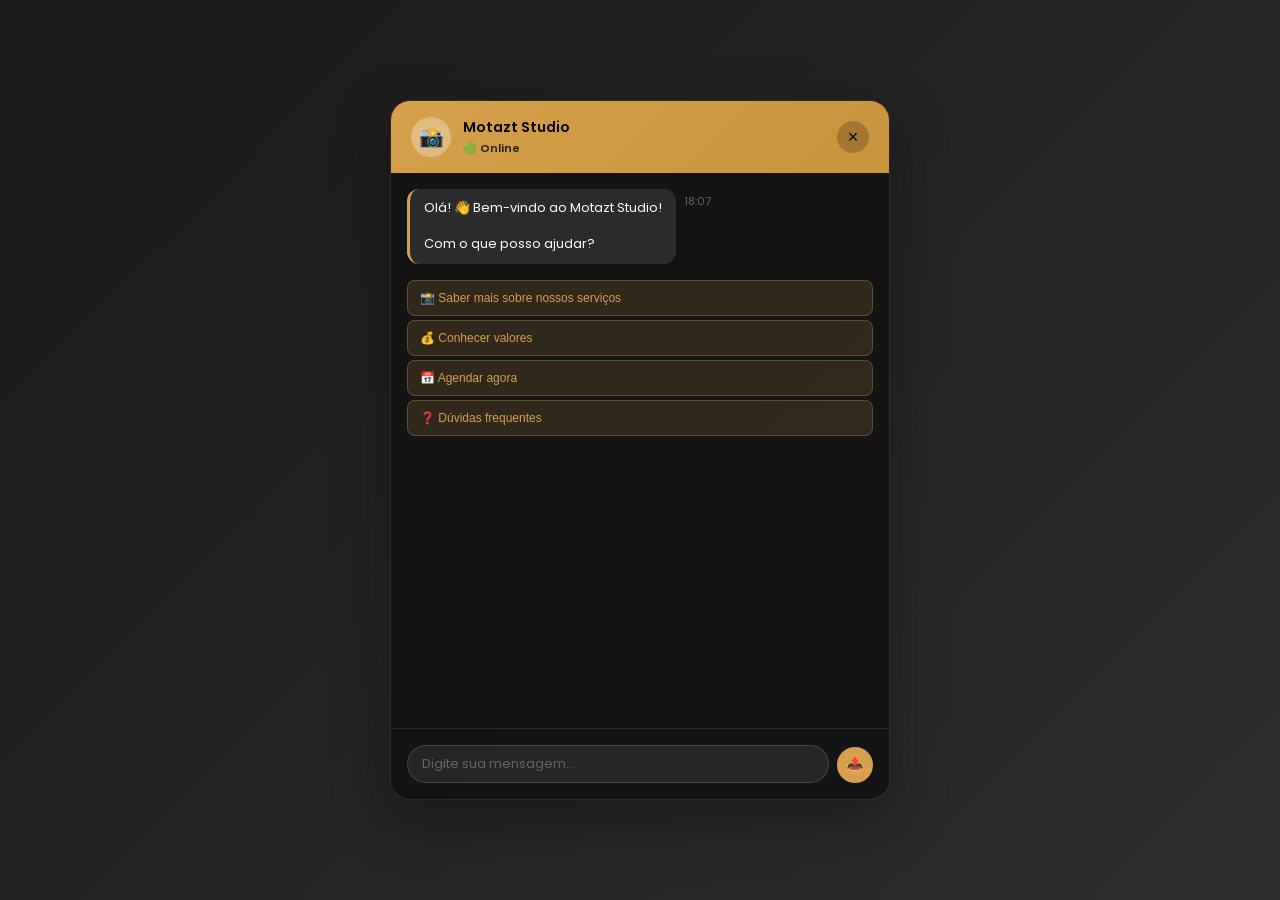
<file: chatbot-whatsapp.html>
<!DOCTYPE html>
<html lang="pt-BR">
<head>
    <meta charset="UTF-8">
    <meta name="viewport" content="width=device-width, initial-scale=1.0">
    <title>Chat — Motazt Studio</title>
    <link rel="preconnect" href="https://fonts.googleapis.com">
    <link rel="preconnect" href="https://fonts.gstatic.com" crossorigin>
    <link href="https://fonts.googleapis.com/css2?family=Poppins:wght@300;400;500;600;700&display=swap" rel="stylesheet">
    <style>
        * {
            margin: 0;
            padding: 0;
            box-sizing: border-box;
        }

        body {
            font-family: 'Poppins', sans-serif;
            background: linear-gradient(135deg, #1a1a1a 0%, #2d2d2d 100%);
            color: #fff;
            min-height: 100vh;
            display: flex;
            align-items: center;
            justify-content: center;
            padding: 20px;
        }

        .chat-container {
            width: 100%;
            max-width: 500px;
            height: 90vh;
            max-height: 700px;
            background: rgba(20, 20, 20, 0.95);
            border-radius: 20px;
            display: flex;
            flex-direction: column;
            box-shadow: 0 20px 60px rgba(0, 0, 0, 0.3);
            border: 1px solid rgba(255, 255, 255, 0.1);
            overflow: hidden;
        }

        .chat-header {
            background: linear-gradient(135deg, #d6a04c 0%, #c9933d 100%);
            padding: 16px 20px;
            color: #000;
            display: flex;
            align-items: center;
            justify-content: space-between;
            font-weight: 600;
        }

        .chat-header-info {
            display: flex;
            align-items: center;
            gap: 12px;
        }

        .avatar {
            width: 40px;
            height: 40px;
            background: rgba(255, 255, 255, 0.3);
            border-radius: 50%;
            display: flex;
            align-items: center;
            justify-content: center;
            font-size: 20px;
        }

        .header-text h3 {
            font-size: 14px;
            font-weight: 600;
        }

        .header-text p {
            font-size: 11px;
            opacity: 0.8;
            margin-top: 2px;
        }

        .btn-close {
            width: 32px;
            height: 32px;
            background: rgba(0, 0, 0, 0.2);
            border: none;
            border-radius: 50%;
            color: #000;
            cursor: pointer;
            font-size: 18px;
            transition: all 0.2s ease;
        }

        .btn-close:hover {
            background: rgba(0, 0, 0, 0.3);
        }

        .chat-messages {
            flex: 1;
            overflow-y: auto;
            padding: 16px;
            display: flex;
            flex-direction: column;
            gap: 12px;
        }

        .message {
            display: flex;
            gap: 8px;
            animation: slideIn 0.3s ease;
        }

        @keyframes slideIn {
            from {
                opacity: 0;
                transform: translateY(10px);
            }
            to {
                opacity: 1;
                transform: translateY(0);
            }
        }

        .message.bot {
            justify-content: flex-start;
        }

        .message.usuario {
            justify-content: flex-end;
        }

        .message-content {
            max-width: 70%;
            padding: 10px 14px;
            border-radius: 12px;
            font-size: 13px;
            line-height: 1.4;
            word-wrap: break-word;
        }

        .message.bot .message-content {
            background: rgba(255, 255, 255, 0.1);
            border-left: 3px solid #d6a04c;
        }

        .message.usuario .message-content {
            background: #d6a04c;
            color: #000;
        }

        .message-time {
            font-size: 11px;
            color: #666;
            margin-top: 4px;
            text-align: center;
        }

        /* SUGESTÕES RÁPIDAS */
        .quick-replies {
            display: flex;
            flex-direction: column;
            gap: 8px;
            margin: 8px 0;
        }

        .quick-reply-btn {
            padding: 10px 12px;
            background: rgba(214, 160, 76, 0.15);
            border: 1px solid rgba(214, 160, 76, 0.3);
            color: #d6a04c;
            border-radius: 8px;
            cursor: pointer;
            font-size: 12px;
            transition: all 0.2s ease;
            text-align: left;
        }

        .quick-reply-btn:hover {
            background: rgba(214, 160, 76, 0.25);
            border-color: #d6a04c;
        }

        /* OPÇÕES MÚLTIPLAS */
        .options-grid {
            display: grid;
            grid-template-columns: 1fr 1fr;
            gap: 8px;
            margin: 8px 0;
        }

        .option-btn {
            padding: 12px;
            background: rgba(214, 160, 76, 0.15);
            border: 1px solid rgba(214, 160, 76, 0.3);
            color: #d6a04c;
            border-radius: 8px;
            cursor: pointer;
            font-size: 12px;
            font-weight: 500;
            transition: all 0.2s ease;
        }

        .option-btn:hover {
            background: rgba(214, 160, 76, 0.25);
            border-color: #d6a04c;
        }

        /* INDICADOR DE DIGITAÇÃO */
        .typing-indicator {
            display: flex;
            gap: 4px;
            align-items: center;
            padding: 10px 14px;
            background: rgba(255, 255, 255, 0.1);
            border-radius: 12px;
            width: fit-content;
        }

        .typing-dot {
            width: 6px;
            height: 6px;
            background: #d6a04c;
            border-radius: 50%;
            animation: bounce 1.4s ease-in-out infinite;
        }

        .typing-dot:nth-child(2) {
            animation-delay: 0.2s;
        }

        .typing-dot:nth-child(3) {
            animation-delay: 0.4s;
        }

        @keyframes bounce {
            0%, 60%, 100% { transform: translateY(0); }
            30% { transform: translateY(-8px); }
        }

        .chat-input-area {
            padding: 16px;
            border-top: 1px solid rgba(255, 255, 255, 0.1);
            display: flex;
            gap: 8px;
            align-items: flex-end;
        }

        .input-wrapper {
            flex: 1;
            display: flex;
            align-items: center;
            background: rgba(255, 255, 255, 0.08);
            border: 1px solid rgba(255, 255, 255, 0.15);
            border-radius: 20px;
            padding: 8px 14px;
        }

        .chat-input {
            flex: 1;
            background: transparent;
            border: none;
            color: #fff;
            font-family: 'Poppins', sans-serif;
            font-size: 13px;
            outline: none;
        }

        .chat-input::placeholder {
            color: #666;
        }

        .btn-send {
            width: 36px;
            height: 36px;
            background: #d6a04c;
            border: none;
            border-radius: 50%;
            color: #000;
            cursor: pointer;
            display: flex;
            align-items: center;
            justify-content: center;
            font-size: 16px;
            transition: all 0.2s ease;
        }

        .btn-send:hover {
            background: #c9933d;
            transform: scale(1.05);
        }

        .btn-send:active {
            transform: scale(0.95);
        }

        /* BADGE STATUS */
        .status-badge {
            display: inline-block;
            padding: 3px 8px;
            background: rgba(52, 211, 153, 0.2);
            color: #34d399;
            border-radius: 3px;
            font-size: 11px;
            font-weight: 600;
            margin-top: 4px;
        }

        @media (max-width: 480px) {
            .chat-container {
                max-height: 100vh;
                height: 100vh;
                border-radius: 0;
            }

            .message-content {
                max-width: 85%;
            }
        }

        ::-webkit-scrollbar {
            width: 6px;
        }

        ::-webkit-scrollbar-track {
            background: transparent;
        }

        ::-webkit-scrollbar-thumb {
            background: rgba(255, 255, 255, 0.1);
            border-radius: 3px;
        }

        ::-webkit-scrollbar-thumb:hover {
            background: rgba(255, 255, 255, 0.2);
        }
    </style>
</head>
<body>
    <div class="chat-container">
        <!-- HEADER -->
        <div class="chat-header">
            <div class="chat-header-info">
                <div class="avatar">📸</div>
                <div class="header-text">
                    <h3>Motazt Studio</h3>
                    <p>🟢 Online</p>
                </div>
            </div>
            <button class="btn-close" onclick="fecharChat()">×</button>
        </div>

        <!-- MENSAGENS -->
        <div class="chat-messages" id="chatMessages">
            <!-- Carregadas dinamicamente -->
        </div>

        <!-- INPUT -->
        <div class="chat-input-area">
            <div class="input-wrapper">
                <input 
                    type="text" 
                    class="chat-input" 
                    id="inputMsg" 
                    placeholder="Digite sua mensagem..."
                    onkeypress="enviarSeEnter(event)"
                >
            </div>
            <button class="btn-send" onclick="enviarMensagem()">📤</button>
        </div>
    </div>

    <script>
        // ===== BOT DE CONVERSAÇÃO =====
        class ChatbotMotazt {
            constructor() {
                this.conversas = [];
                this.mensagens = [];
                this.usuarioInfo = {};
                this.fluxo = 'menu_inicial';
            }

            /**
             * Inicia chat com mensagem de boas-vindas
             */
            iniciar() {
                this.carregarHistorico();
                
                if (this.mensagens.length === 0) {
                    this.enviarMensagem({
                        texto: `Olá! 👋 Bem-vindo ao Motazt Studio!\n\nCom o que posso ajudar?`,
                        tipo: 'bot'
                    });

                    setTimeout(() => {
                        this.mostrarOpcoes([
                            { id: 'info', label: '📸 Saber mais sobre nossos serviços' },
                            { id: 'valores', label: '💰 Conhecer valores' },
                            { id: 'agendar', label: '📅 Agendar agora' },
                            { id: 'faq', label: '❓ Dúvidas frequentes' }
                        ]);
                    }, 500);
                }

                this.renderizar();
            }

            /**
             * Processa respostas do usuário
             */
            processarResposta(entrada) {
                // Adiciona mensagem do usuário
                this.enviarMensagem({
                    texto: entrada,
                    tipo: 'usuario'
                });

                // Simula delay de digitação
                setTimeout(() => {
                    this.gerarResposta(entrada);
                }, 800);
            }

            /**
             * Gera resposta baseada no contexto
             */
            gerarResposta(entrada) {
                const entrada_lower = entrada.toLowerCase();

                // Tenta match com palavras-chave
                if (entrada_lower.includes('valor') || entrada_lower.includes('preço') || entrada_lower.includes('quanto')) {
                    this.fluxo = 'valores';
                    this.responderValores();
                } 
                else if (entrada_lower.includes('casamento') || entrada_lower.includes('wedding')) {
                    this.fluxo = 'tipo_ensaio';
                    this.responderCasamento();
                }
                else if (entrada_lower.includes('individual') || entrada_lower.includes('retrato')) {
                    this.fluxo = 'tipo_ensaio';
                    this.responderIndividual();
                }
                else if (entrada_lower.includes('agendar') || entrada_lower.includes('booking')) {
                    this.fluxo = 'agendamento';
                    this.ofrecerAgendamento();
                }
                else if (entrada_lower.includes('cancelamento') || entrada_lower.includes('cancelar')) {
                    this.responderCancelamento();
                }
                else if (entrada_lower.includes('quanto tempo') || entrada_lower.includes('entrega')) {
                    this.responderEntrega();
                }
                else if (entrada_lower.includes('oi') || entrada_lower.includes('olá') || entrada_lower.includes('opa')) {
                    this.responderSaudacao();
                }
                else {
                    this.responderDuvida(entrada);
                }
            }

            responderSaudacao() {
                this.enviarMensagem({
                    texto: '😊 Oi! Tudo bem?\n\nComo posso ajudar?',
                    tipo: 'bot'
                });

                setTimeout(() => {
                    this.mostrarOpcoes([
                        { id: 'info', label: '📸 Serviços' },
                        { id: 'valores', label: '💰 Valores' },
                        { id: 'agendar', label: '📅 Agendar' }
                    ]);
                }, 500);
            }

            responderValores() {
                this.enviarMensagem({
                    texto: `💰 Nossos Valores\n\n✅ Ensaio Individual: R$ 300-500\n✅ Casal: R$ 400-600\n✅ Familiar: R$ 500-800\n✅ Casamento: Sob consulta\n✅ Gestante: R$ 350-550\n✅ Evento: R$ 800-2000\n\nOs preços variam conforme a duração, local e pacote escolhido.`,
                    tipo: 'bot'
                });

                setTimeout(() => {
                    this.mostrarOpcoes([
                        { id: 'agendar', label: '📅 Quer agendar?' },
                        { id: 'pacotes', label: '📦 Ver pacotes' },
                        { id: 'menu', label: '🏠 Voltar ao menu' }
                    ]);
                }, 500);
            }

            responderCasamento() {
                this.enviarMensagem({
                    texto: `💍 Casamento\n\nNosso pacote completo inclui:\n✅ Cobertura de 8 horas\n✅ Edição profissional de todas as fotos\n✅ Álbum digital\n✅ Prévias em 48h\n✅ Fotos finalizadas em 30 dias\n✅ Direito de impressão ilimitado\n\nValor: Sob consulta (depende do escopo)`,
                    tipo: 'bot'
                });

                setTimeout(() => {
                    this.mostrarOpcoes([
                        { id: 'agendar', label: '📅 Agendar consulta' },
                        { id: 'galeria', label: '🖼️ Ver galeria' },
                        { id: 'menu', label: '🏠 Menu' }
                    ]);
                }, 500);
            }

            responderIndividual() {
                this.enviarMensagem({
                    texto: `👤 Ensaio Individual\n\nPerfecto para:\n✅ Redes sociais e portfólio\n✅ Fotos profissionais\n✅ Cartão de visita\n✅ LinkedIn\n✅ Presentes especiais\n\nDuração: 1h30min a 2h\nValor: R$ 300-500\nEdição incluída!\n\nDesde a primeira hora, você já leva as fotos prontas.`,
                    tipo: 'bot'
                });

                setTimeout(() => {
                    this.mostrarOpcoes([
                        { id: 'agendar', label: '📅 Agendar agora' },
                        { id: 'galeria', label: '🖼️ Ver exemplos' }
                    ]);
                }, 500);
            }

            responderEntrega() {
                this.enviarMensagem({
                    texto: `⏳ Tempo de Entrega\n\n📸 Prévias (Seleta)\n→ 24-48 horas\n\n✨ Entrega Parcial (50% fotos)\n→ 7-10 dias\n\n🎉 Entrega Final (100% fotos)\n→ 20-30 dias\n\nTodas as fotos recebem edição profissional!\n\nVocê acompanha tudo pela sua galeria privada.`,
                    tipo: 'bot'
                });

                setTimeout(() => {
                    this.mostrarOpcoes([
                        { id: 'agendar', label: '📅 Ótimo! Vou agendar' },
                        { id: 'menu', label: '🏠 Voltar' }
                    ]);
                }, 500);
            }

            responderCancelamento() {
                this.enviarMensagem({
                    texto: `📋 Política de Cancelamento\n\n✅ Até 24h antes: REEMBOLSO TOTAL\n⚠️ Menos de 24h: MULTA de 30-50%\n\nOpciones de reembolso:\n💳 Crédito no cartão (5-7 dias)\n🔄 PIX (2-3 dias)\n🎁 Crédito para futuro agendamento\n\nVocê pode reagendar sem multa se avisar com antecedência!`,
                    tipo: 'bot'
                });

                setTimeout(() => {
                    this.mostrarOpcoes([
                        { id: 'agendar', label: '📅 Agendar' },
                        { id: 'menu', label: '🏠 Menu' }
                    ]);
                }, 500);
            }

            ofrecerAgendamento() {
                this.enviarMensagem({
                    texto: `📅 Perfeito!\n\nPara agendar seu ensaio, clique no botão abaixo e preencha o formulário rápido.\n\nDúvidas durante o agendamento? Estarei aqui! 😊`,
                    tipo: 'bot'
                });

                setTimeout(() => {
                    this.mostrarOpcoes([
                        { id: 'go_form', label: '→ Ir para Formulário', link: 'form.html' },
                        { id: 'menu', label: 'Mais dúvidas' }
                    ]);
                }, 500);
            }

            responderDuvida(entrada) {
                this.mostrarIndicadorDigitacao();

                // Simula processamento
                setTimeout(() => {
                    this.apagarIndicadorDigitacao();
                    
                    this.enviarMensagem({
                        texto: `Que legal! 🤔\n\n"${entrada}"\n\nSe não conseguir encontrar a resposta aqui, deixe sua mensagem e nossa equipe responde em até 2 horas!\n\n📧 Email: contato@motaztstudio.com\n📱 WhatsApp: [link direto]`,
                        tipo: 'bot'
                    });

                    setTimeout(() => {
                        this.mostrarOpcoes([
                            { id: 'agendar', label: '📅 Agendar' },
                            { id: 'menu', label: '🏠 Menu' },
                            { id: 'whatsapp', label: '💬 Falar no WhatsApp', link: 'https://wa.me/5585999999999' }
                        ]);
                    }, 500);
                }, 1500);
            }

            /**
             * UI Helpers
             */
            enviarMensagem(msg) {
                this.mensagens.push({
                    ...msg,
                    timestamp: new Date()
                });
                this.salvarHistorico();
                this.renderizar();
            }

            mostrarOpcoes(opcoes) {
                const optionsHtml = opcoes.map(op => `
                    <button class="quick-reply-btn" onclick="chatbot.selecionarOpcao('${op.id}', '${op.label}', '${op.link || ''}')" 
                            style="display: block; width: 100%; margin: 4px 0;">
                        ${op.label}
                    </button>
                `).join('');

                const div = document.createElement('div');
                div.innerHTML = optionsHtml;
                document.getElementById('chatMessages').appendChild(div);
                this.scrollParaFinal();
            }

            mostrarIndicadorDigitacao() {
                const div = document.createElement('div');
                div.className = 'message bot';
                div.innerHTML = `
                    <div class="typing-indicator" id="typingIndicator">
                        <div class="typing-dot"></div>
                        <div class="typing-dot"></div>
                        <div class="typing-dot"></div>
                    </div>
                `;
                document.getElementById('chatMessages').appendChild(div);
                this.scrollParaFinal();
            }

            apagarIndicadorDigitacao() {
                const indicator = document.getElementById('typingIndicator');
                if (indicator) {
                    indicator.closest('.message').remove();
                }
            }

            selecionarOpcao(id, label, link) {
                // Remove botões anteriores
                document.querySelectorAll('.quick-reply-btn').forEach(btn => btn.remove());

                if (link && link.startsWith('http')) {
                    window.open(link, '_blank');
                    return;
                }

                if (link && link.endsWith('.html')) {
                    window.location.href = link;
                    return;
                }

                this.processarResposta(label);
            }

            /**
             * Storage
             */
            salvarHistorico() {
                localStorage.setItem('chatHistorico', JSON.stringify(this.mensagens));
            }

            carregarHistorico() {
                const saved = localStorage.getItem('chatHistorico');
                this.mensagens = saved ? JSON.parse(saved) : [];
            }

            limparHistorico() {
                this.mensagens = [];
                localStorage.removeItem('chatHistorico');
                this.renderizar();
                this.iniciar();
            }

            /**
             * Renderização
             */
            renderizar() {
                const container = document.getElementById('chatMessages');
                container.innerHTML = '';

                this.mensagens.forEach(msg => {
                    const div = document.createElement('div');
                    div.className = `message ${msg.tipo}`;

                    const hora = new Date(msg.timestamp).toLocaleTimeString('pt-BR', { 
                        hour: '2-digit', 
                        minute: '2-digit' 
                    });

                    div.innerHTML = `
                        <div class="message-content">${this.escapeHtml(msg.texto)}</div>
                        <div class="message-time">${hora}</div>
                    `;

                    container.appendChild(div);
                });

                this.scrollParaFinal();
            }

            scrollParaFinal() {
                const container = document.getElementById('chatMessages');
                container.scrollTop = container.scrollHeight;
            }

            escapeHtml(text) {
                const div = document.createElement('div');
                div.textContent = text;
                return div.innerHTML.replace(/\n/g, '<br>');
            }
        }

        // ===== INSTÂNCIA GLOBAL =====
        const chatbot = new ChatbotMotazt();

        function enviarMensagem() {
            const input = document.getElementById('inputMsg');
            const texto = input.value.trim();

            if (texto) {
                chatbot.processarResposta(texto);
                input.value = '';
            }
        }

        function enviarSeEnter(event) {
            if (event.key === 'Enter' && !event.shiftKey) {
                event.preventDefault();
                enviarMensagem();
            }
        }

        function fecharChat() {
            if (confirm('Fechar chat?')) {
                window.close();
            }
        }

        // Iniciar
        window.addEventListener('DOMContentLoaded', () => {
            chatbot.iniciar();
        });
    </script>
</body>
</html>
</file>
